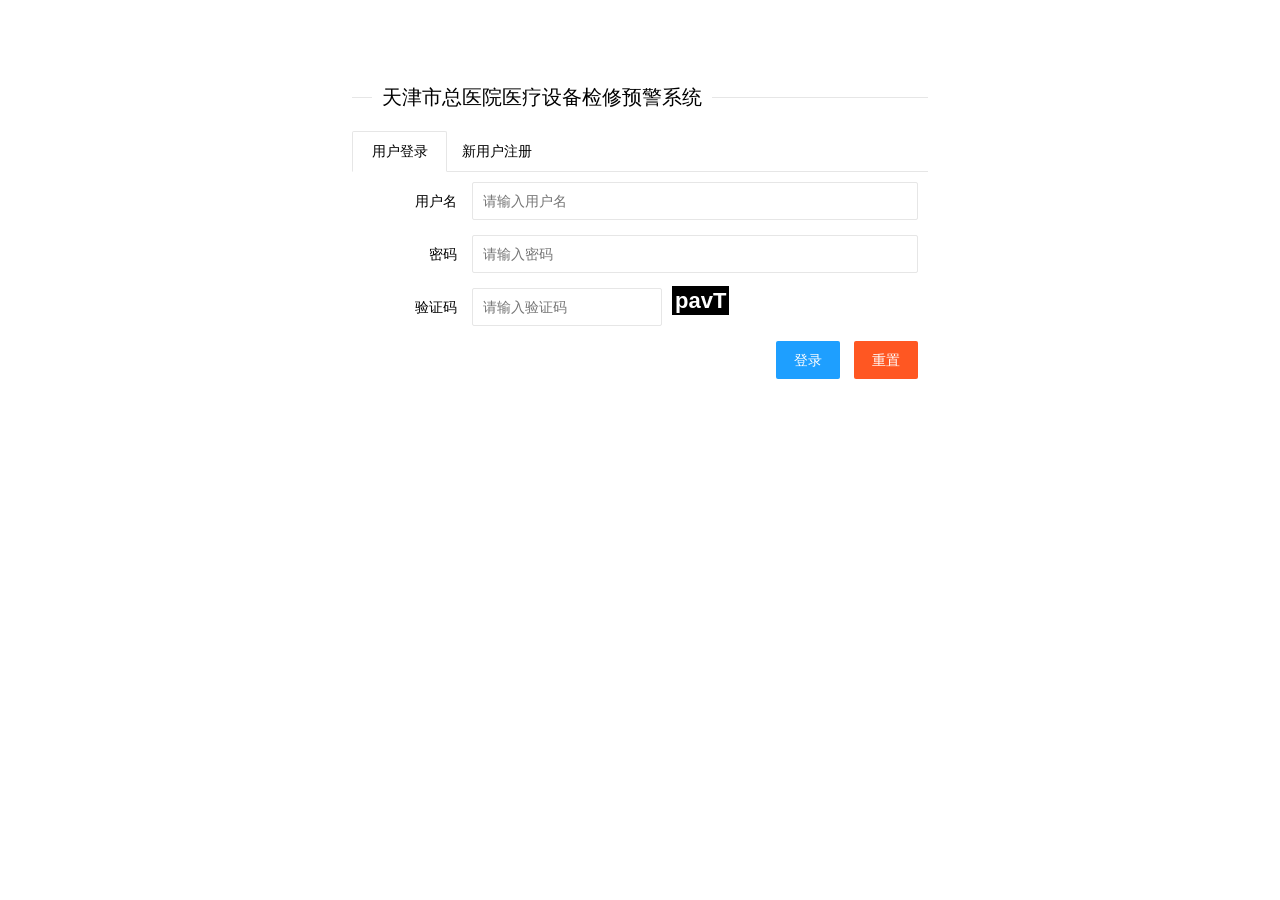
<file: EWS/target/EWS/index.html>
<!DOCTYPE html>
<html lang="en">
<head>
    <meta charset="UTF-8">
    <title>医疗设备预警系统</title>
    <link rel="stylesheet" href="layui/css/layui.css"/>
    <link rel="stylesheet" href="css/vcode.css"/>
    <script type="text/javascript" src="layui/layui.all.js"></script>
    <script type="text/javascript" src="js/vcode.js"></script>
    <script type="text/javascript" src="jquery3.4.1/jquery.js"></script>
    <script type="text/javascript">
        $(function () {
            createCode(4);
            $("#checkCode").click(function () {
                createCode(4);
            });
        });
        function login() {
            var uname = $("#uname").val();
            if(uname.length==0){
                layer.tips("用户名不能为空！","#uname",{time:3000,tips:[2,"#FF0000"]});
                return;
            }
            var upwd = $("#upwd").val();
            if(upwd.length==0){
                layer.tips("密码不能为空！","#upwd",{time:3000,tips:[2,"#FF0000"]});
                return;
            }if(upwd.length<6){
                layer.tips("密码不能少于6位！","#upwd",{time:3000,tips:[2,"#FF0000"]});
                return;
            }
            var vcode = $("#vcode").val();
            if(vcode.toLowerCase()!=code.toLowerCase()){
                layer.tips("验证码输入有误！","#vcode",{time:3000,tips:[1,"#FF0000"]});
                return;
            }
            $.ajax({
                url:"user/login.do",
                data:{
                    "uname":$("#uname").val(),
                    "upwd":$("#upwd").val()
                },
                method:"post",
//              /*回调函数*/
                success:function (result) {
                    layer.alert("登录"+result);
                    window.location.href="admin.html";
                },
                error:function () {
                    layer.msg("请求服务器失败！");
                }
            });
        }
        function register() {
            var r_uname = $("#r_uname").val();
            if(r_uname.length==0){
                layer.tips("用户名不能为空！","#r_uname",{time:3000,tips:[2,"#FF0000"]});
                return;
            }
            var r_upwd = $("#r_upwd").val();
            if(r_upwd.length==0){
                layer.tips("密码不能为空！","#r_upwd",{time:3000,tips:[2,"#FF0000"]});
                return;
            }if(r_upwd.length<6){
                layer.tips("密码不能少于6位！","#r_upwd",{time:3000,tips:[2,"#FF0000"]});
                return;
            }
            var c_upwd = $("#c_upwd").val();
            var r_upwd = $("#r_upwd").val();
            if(c_upwd.length==0){
                layer.tips("确认密码不能为空！","#c_upwd",{time:3000,tips:[2,"#FF0000"]});
                return;
            }if(r_upwd!=c_upwd){
                layer.tips("密码不能少于6位！","#c_upwd",{time:3000,tips:[2,"#FF0000"]});
                return;
            }
            var reg = /^([a-zA-Z]|[0-9])(\w|\-)+@[a-zA-Z0-9]+\.([a-zA-Z]{2,4})$/;
            var email =  jQuery("#email").val();
            if(!reg.test(email)){
                layer.tips("邮箱输入有误！","#email",{time:3000,tips:[2,"#FF0000"]});
                return;
            }
            $.ajax({
                url:"user/register.do",
                data:{
                    "uname":$("#r_uname").val(),
                    "upwd":$("#r_upwd").val(),
                    "email":$("#email").val()
                },
                method:"post",
//              /*回调函数*/
                success:function (result) {
                    layer.alert("注册"+result);
                },
                error:function () {
                    layer.msg("请求服务器失败！");
                }
            });
        }
    </script>
</head>
<body>
<!--div+css 布局-->
<br><br><br><br>
<center>
    <div style="width: 45%">
        <fieldset class="layui-elem-field layui-field-title" style="margin-top: 20px;">
            <legend>天津市总医院医疗设备检修预警系统</legend>
        </fieldset>
        <div class="layui-tab">
            <ul class="layui-tab-title">
                <li class="layui-this">用户登录</li>
                <li>新用户注册</li>
            </ul>
            <div class="layui-tab-content">
                <div class="layui-tab-item layui-show">
                    <form class="layui-form">
                        <div class="layui-form-item">
                            <label class="layui-form-label">用户名</label>
                            <div class="layui-input-block">
                                <input type="text" id="uname" name="uname" lay-verify="uname" autocomplete="off"
                                       placeholder="请输入用户名" class="layui-input">
                            </div>
                        </div>
                        <div class="layui-form-item">
                            <label class="layui-form-label">密码</label>
                            <div class="layui-input-block">
                                <input type="password" id="upwd" name="upwd" lay-verify="upwd" autocomplete="off"
                                       placeholder="请输入密码" class="layui-input">
                            </div>
                        </div>
                        <div class="layui-form-item">
                            <label class="layui-form-label">验证码</label>
                            <div class="layui-input-inline">
                                <input type="text" size="20" id="vcode" name="vcode" lay-verify="vcode" autocomplete="off"
                                       placeholder="请输入验证码" class="layui-input">
                            </div>
                            <span id="checkCode"></span>
                        </div>
                        <div align="right" class="layui-form-item">
                            <a href="javascript:login()" class="layui-btn layui-btn-normal">登录</a>
                            <a href="#" class="layui-btn layui-btn-danger">重置</a>
                        </div>
                    </form>
                </div>
                <div class="layui-tab-item">
                    <form class="layui-form">
                        <div class="layui-form-item">
                            <label class="layui-form-label">用户名</label>
                            <div class="layui-input-block">
                                <input type="text" id="r_uname" name="r_uname" lay-verify="uname" autocomplete="off"
                                       placeholder="请输入用户名" class="layui-input">
                            </div>
                        </div>
                        <div class="layui-form-item">
                            <label class="layui-form-label">密码</label>
                            <div class="layui-input-block">
                                <input type="password" id="r_upwd" name="r_upwd" lay-verify="upwd" autocomplete="off"
                                       placeholder="请输入密码" class="layui-input">
                            </div>
                        </div>
                        <div class="layui-form-item">
                            <label class="layui-form-label">确认密码</label>
                            <div class="layui-input-block">
                                <input type="password" id="c_upwd" name="c_upwd" lay-verify="upwd" autocomplete="off"
                                       placeholder="请输入确认密码" class="layui-input">
                            </div>
                        </div>
                        <div class="layui-form-item">
                            <label class="layui-form-label">Email</label>
                            <div class="layui-input-block">
                                <input type="text" id="email" name="email" lay-verify="upwd" autocomplete="off"
                                       placeholder="请输入邮箱" class="layui-input">
                            </div>
                        </div>
                        <div align="right" class="layui-form-item">
                            <a href="javascript:register()" class="layui-btn layui-btn-normal">注册</a>
                            <a href="#" class="layui-btn layui-btn-danger">重置</a>
                        </div>
                    </form>
                </div>
            </div>
        </div>
    </div>
</center>
</body>
</html>
</file>
<file: EWS/target/EWS/layui/css/layui.css>
/** layui-v2.4.5 MIT License By https://www.layui.com */
 .layui-inline,img{display:inline-block;vertical-align:middle}h1,h2,h3,h4,h5,h6{font-weight:400}.layui-edge,.layui-header,.layui-inline,.layui-main{position:relative}.layui-elip,.layui-form-checkbox span,.layui-form-pane .layui-form-label{text-overflow:ellipsis;white-space:nowrap}.layui-btn,.layui-edge,.layui-inline,img{vertical-align:middle}.layui-btn,.layui-disabled,.layui-icon,.layui-unselect{-webkit-user-select:none;-ms-user-select:none;-moz-user-select:none}blockquote,body,button,dd,div,dl,dt,form,h1,h2,h3,h4,h5,h6,input,li,ol,p,pre,td,textarea,th,ul{margin:0;padding:0;-webkit-tap-highlight-color:rgba(0,0,0,0)}a:active,a:hover{outline:0}img{border:none}li{list-style:none}table{border-collapse:collapse;border-spacing:0}h4,h5,h6{font-size:100%}button,input,optgroup,option,select,textarea{font-family:inherit;font-size:inherit;font-style:inherit;font-weight:inherit;outline:0}pre{white-space:pre-wrap;white-space:-moz-pre-wrap;white-space:-pre-wrap;white-space:-o-pre-wrap;word-wrap:break-word}body{line-height:24px;font:14px Helvetica Neue,Helvetica,PingFang SC,Tahoma,Arial,sans-serif}hr{height:1px;margin:10px 0;border:0;clear:both}a{color:#333;text-decoration:none}a:hover{color:#777}a cite{font-style:normal;*cursor:pointer}.layui-border-box,.layui-border-box *{box-sizing:border-box}.layui-box,.layui-box *{box-sizing:content-box}.layui-clear{clear:both;*zoom:1}.layui-clear:after{content:'\20';clear:both;*zoom:1;display:block;height:0}.layui-inline{*display:inline;*zoom:1}.layui-edge{display:inline-block;width:0;height:0;border-width:6px;border-style:dashed;border-color:transparent;overflow:hidden}.layui-edge-top{top:-4px;border-bottom-color:#999;border-bottom-style:solid}.layui-edge-right{border-left-color:#999;border-left-style:solid}.layui-edge-bottom{top:2px;border-top-color:#999;border-top-style:solid}.layui-edge-left{border-right-color:#999;border-right-style:solid}.layui-elip{overflow:hidden}.layui-disabled,.layui-disabled:hover{color:#d2d2d2!important;cursor:not-allowed!important}.layui-circle{border-radius:100%}.layui-show{display:block!important}.layui-hide{display:none!important}@font-face{font-family:layui-icon;src:url(../font/iconfont.eot?v=240);src:url(../font/iconfont.eot?v=240#iefix) format('embedded-opentype'),url(../font/iconfont.svg?v=240#iconfont) format('svg'),url(../font/iconfont.woff?v=240) format('woff'),url(../font/iconfont.ttf?v=240) format('truetype')}.layui-icon{font-family:layui-icon!important;font-size:16px;font-style:normal;-webkit-font-smoothing:antialiased;-moz-osx-font-smoothing:grayscale}.layui-icon-reply-fill:before{content:"\e611"}.layui-icon-set-fill:before{content:"\e614"}.layui-icon-menu-fill:before{content:"\e60f"}.layui-icon-search:before{content:"\e615"}.layui-icon-share:before{content:"\e641"}.layui-icon-set-sm:before{content:"\e620"}.layui-icon-engine:before{content:"\e628"}.layui-icon-close:before{content:"\1006"}.layui-icon-close-fill:before{content:"\1007"}.layui-icon-chart-screen:before{content:"\e629"}.layui-icon-star:before{content:"\e600"}.layui-icon-circle-dot:before{content:"\e617"}.layui-icon-chat:before{content:"\e606"}.layui-icon-release:before{content:"\e609"}.layui-icon-list:before{content:"\e60a"}.layui-icon-chart:before{content:"\e62c"}.layui-icon-ok-circle:before{content:"\1005"}.layui-icon-layim-theme:before{content:"\e61b"}.layui-icon-table:before{content:"\e62d"}.layui-icon-right:before{content:"\e602"}.layui-icon-left:before{content:"\e603"}.layui-icon-cart-simple:before{content:"\e698"}.layui-icon-face-cry:before{content:"\e69c"}.layui-icon-face-smile:before{content:"\e6af"}.layui-icon-survey:before{content:"\e6b2"}.layui-icon-tree:before{content:"\e62e"}.layui-icon-upload-circle:before{content:"\e62f"}.layui-icon-add-circle:before{content:"\e61f"}.layui-icon-download-circle:before{content:"\e601"}.layui-icon-templeate-1:before{content:"\e630"}.layui-icon-util:before{content:"\e631"}.layui-icon-face-surprised:before{content:"\e664"}.layui-icon-edit:before{content:"\e642"}.layui-icon-speaker:before{content:"\e645"}.layui-icon-down:before{content:"\e61a"}.layui-icon-file:before{content:"\e621"}.layui-icon-layouts:before{content:"\e632"}.layui-icon-rate-half:before{content:"\e6c9"}.layui-icon-add-circle-fine:before{content:"\e608"}.layui-icon-prev-circle:before{content:"\e633"}.layui-icon-read:before{content:"\e705"}.layui-icon-404:before{content:"\e61c"}.layui-icon-carousel:before{content:"\e634"}.layui-icon-help:before{content:"\e607"}.layui-icon-code-circle:before{content:"\e635"}.layui-icon-water:before{content:"\e636"}.layui-icon-username:before{content:"\e66f"}.layui-icon-find-fill:before{content:"\e670"}.layui-icon-about:before{content:"\e60b"}.layui-icon-location:before{content:"\e715"}.layui-icon-up:before{content:"\e619"}.layui-icon-pause:before{content:"\e651"}.layui-icon-date:before{content:"\e637"}.layui-icon-layim-uploadfile:before{content:"\e61d"}.layui-icon-delete:before{content:"\e640"}.layui-icon-play:before{content:"\e652"}.layui-icon-top:before{content:"\e604"}.layui-icon-friends:before{content:"\e612"}.layui-icon-refresh-3:before{content:"\e9aa"}.layui-icon-ok:before{content:"\e605"}.layui-icon-layer:before{content:"\e638"}.layui-icon-face-smile-fine:before{content:"\e60c"}.layui-icon-dollar:before{content:"\e659"}.layui-icon-group:before{content:"\e613"}.layui-icon-layim-download:before{content:"\e61e"}.layui-icon-picture-fine:before{content:"\e60d"}.layui-icon-link:before{content:"\e64c"}.layui-icon-diamond:before{content:"\e735"}.layui-icon-log:before{content:"\e60e"}.layui-icon-rate-solid:before{content:"\e67a"}.layui-icon-fonts-del:before{content:"\e64f"}.layui-icon-unlink:before{content:"\e64d"}.layui-icon-fonts-clear:before{content:"\e639"}.layui-icon-triangle-r:before{content:"\e623"}.layui-icon-circle:before{content:"\e63f"}.layui-icon-radio:before{content:"\e643"}.layui-icon-align-center:before{content:"\e647"}.layui-icon-align-right:before{content:"\e648"}.layui-icon-align-left:before{content:"\e649"}.layui-icon-loading-1:before{content:"\e63e"}.layui-icon-return:before{content:"\e65c"}.layui-icon-fonts-strong:before{content:"\e62b"}.layui-icon-upload:before{content:"\e67c"}.layui-icon-dialogue:before{content:"\e63a"}.layui-icon-video:before{content:"\e6ed"}.layui-icon-headset:before{content:"\e6fc"}.layui-icon-cellphone-fine:before{content:"\e63b"}.layui-icon-add-1:before{content:"\e654"}.layui-icon-face-smile-b:before{content:"\e650"}.layui-icon-fonts-html:before{content:"\e64b"}.layui-icon-form:before{content:"\e63c"}.layui-icon-cart:before{content:"\e657"}.layui-icon-camera-fill:before{content:"\e65d"}.layui-icon-tabs:before{content:"\e62a"}.layui-icon-fonts-code:before{content:"\e64e"}.layui-icon-fire:before{content:"\e756"}.layui-icon-set:before{content:"\e716"}.layui-icon-fonts-u:before{content:"\e646"}.layui-icon-triangle-d:before{content:"\e625"}.layui-icon-tips:before{content:"\e702"}.layui-icon-picture:before{content:"\e64a"}.layui-icon-more-vertical:before{content:"\e671"}.layui-icon-flag:before{content:"\e66c"}.layui-icon-loading:before{content:"\e63d"}.layui-icon-fonts-i:before{content:"\e644"}.layui-icon-refresh-1:before{content:"\e666"}.layui-icon-rmb:before{content:"\e65e"}.layui-icon-home:before{content:"\e68e"}.layui-icon-user:before{content:"\e770"}.layui-icon-notice:before{content:"\e667"}.layui-icon-login-weibo:before{content:"\e675"}.layui-icon-voice:before{content:"\e688"}.layui-icon-upload-drag:before{content:"\e681"}.layui-icon-login-qq:before{content:"\e676"}.layui-icon-snowflake:before{content:"\e6b1"}.layui-icon-file-b:before{content:"\e655"}.layui-icon-template:before{content:"\e663"}.layui-icon-auz:before{content:"\e672"}.layui-icon-console:before{content:"\e665"}.layui-icon-app:before{content:"\e653"}.layui-icon-prev:before{content:"\e65a"}.layui-icon-website:before{content:"\e7ae"}.layui-icon-next:before{content:"\e65b"}.layui-icon-component:before{content:"\e857"}.layui-icon-more:before{content:"\e65f"}.layui-icon-login-wechat:before{content:"\e677"}.layui-icon-shrink-right:before{content:"\e668"}.layui-icon-spread-left:before{content:"\e66b"}.layui-icon-camera:before{content:"\e660"}.layui-icon-note:before{content:"\e66e"}.layui-icon-refresh:before{content:"\e669"}.layui-icon-female:before{content:"\e661"}.layui-icon-male:before{content:"\e662"}.layui-icon-password:before{content:"\e673"}.layui-icon-senior:before{content:"\e674"}.layui-icon-theme:before{content:"\e66a"}.layui-icon-tread:before{content:"\e6c5"}.layui-icon-praise:before{content:"\e6c6"}.layui-icon-star-fill:before{content:"\e658"}.layui-icon-rate:before{content:"\e67b"}.layui-icon-template-1:before{content:"\e656"}.layui-icon-vercode:before{content:"\e679"}.layui-icon-cellphone:before{content:"\e678"}.layui-icon-screen-full:before{content:"\e622"}.layui-icon-screen-restore:before{content:"\e758"}.layui-icon-cols:before{content:"\e610"}.layui-icon-export:before{content:"\e67d"}.layui-icon-print:before{content:"\e66d"}.layui-icon-slider:before{content:"\e714"}.layui-main{width:1140px;margin:0 auto}.layui-header{z-index:1000;height:60px}.layui-header a:hover{transition:all .5s;-webkit-transition:all .5s}.layui-side{position:fixed;left:0;top:0;bottom:0;z-index:999;width:200px;overflow-x:hidden}.layui-side-scroll{position:relative;width:220px;height:100%;overflow-x:hidden}.layui-body{position:absolute;left:200px;right:0;top:0;bottom:0;z-index:998;width:auto;overflow:hidden;overflow-y:auto;box-sizing:border-box}.layui-layout-body{overflow:hidden}.layui-layout-admin .layui-header{background-color:#23262E}.layui-layout-admin .layui-side{top:60px;width:200px;overflow-x:hidden}.layui-layout-admin .layui-body{top:60px;bottom:44px}.layui-layout-admin .layui-main{width:auto;margin:0 15px}.layui-layout-admin .layui-footer{position:fixed;left:200px;right:0;bottom:0;height:44px;line-height:44px;padding:0 15px;background-color:#eee}.layui-layout-admin .layui-logo{position:absolute;left:0;top:0;width:200px;height:100%;line-height:60px;text-align:center;color:#009688;font-size:16px}.layui-layout-admin .layui-header .layui-nav{background:0 0}.layui-layout-left{position:absolute!important;left:200px;top:0}.layui-layout-right{position:absolute!important;right:0;top:0}.layui-container{position:relative;margin:0 auto;padding:0 15px;box-sizing:border-box}.layui-fluid{position:relative;margin:0 auto;padding:0 15px}.layui-row:after,.layui-row:before{content:'';display:block;clear:both}.layui-col-lg1,.layui-col-lg10,.layui-col-lg11,.layui-col-lg12,.layui-col-lg2,.layui-col-lg3,.layui-col-lg4,.layui-col-lg5,.layui-col-lg6,.layui-col-lg7,.layui-col-lg8,.layui-col-lg9,.layui-col-md1,.layui-col-md10,.layui-col-md11,.layui-col-md12,.layui-col-md2,.layui-col-md3,.layui-col-md4,.layui-col-md5,.layui-col-md6,.layui-col-md7,.layui-col-md8,.layui-col-md9,.layui-col-sm1,.layui-col-sm10,.layui-col-sm11,.layui-col-sm12,.layui-col-sm2,.layui-col-sm3,.layui-col-sm4,.layui-col-sm5,.layui-col-sm6,.layui-col-sm7,.layui-col-sm8,.layui-col-sm9,.layui-col-xs1,.layui-col-xs10,.layui-col-xs11,.layui-col-xs12,.layui-col-xs2,.layui-col-xs3,.layui-col-xs4,.layui-col-xs5,.layui-col-xs6,.layui-col-xs7,.layui-col-xs8,.layui-col-xs9{position:relative;display:block;box-sizing:border-box}.layui-col-xs1,.layui-col-xs10,.layui-col-xs11,.layui-col-xs12,.layui-col-xs2,.layui-col-xs3,.layui-col-xs4,.layui-col-xs5,.layui-col-xs6,.layui-col-xs7,.layui-col-xs8,.layui-col-xs9{float:left}.layui-col-xs1{width:8.33333333%}.layui-col-xs2{width:16.66666667%}.layui-col-xs3{width:25%}.layui-col-xs4{width:33.33333333%}.layui-col-xs5{width:41.66666667%}.layui-col-xs6{width:50%}.layui-col-xs7{width:58.33333333%}.layui-col-xs8{width:66.66666667%}.layui-col-xs9{width:75%}.layui-col-xs10{width:83.33333333%}.layui-col-xs11{width:91.66666667%}.layui-col-xs12{width:100%}.layui-col-xs-offset1{margin-left:8.33333333%}.layui-col-xs-offset2{margin-left:16.66666667%}.layui-col-xs-offset3{margin-left:25%}.layui-col-xs-offset4{margin-left:33.33333333%}.layui-col-xs-offset5{margin-left:41.66666667%}.layui-col-xs-offset6{margin-left:50%}.layui-col-xs-offset7{margin-left:58.33333333%}.layui-col-xs-offset8{margin-left:66.66666667%}.layui-col-xs-offset9{margin-left:75%}.layui-col-xs-offset10{margin-left:83.33333333%}.layui-col-xs-offset11{margin-left:91.66666667%}.layui-col-xs-offset12{margin-left:100%}@media screen and (max-width:768px){.layui-hide-xs{display:none!important}.layui-show-xs-block{display:block!important}.layui-show-xs-inline{display:inline!important}.layui-show-xs-inline-block{display:inline-block!important}}@media screen and (min-width:768px){.layui-container{width:750px}.layui-hide-sm{display:none!important}.layui-show-sm-block{display:block!important}.layui-show-sm-inline{display:inline!important}.layui-show-sm-inline-block{display:inline-block!important}.layui-col-sm1,.layui-col-sm10,.layui-col-sm11,.layui-col-sm12,.layui-col-sm2,.layui-col-sm3,.layui-col-sm4,.layui-col-sm5,.layui-col-sm6,.layui-col-sm7,.layui-col-sm8,.layui-col-sm9{float:left}.layui-col-sm1{width:8.33333333%}.layui-col-sm2{width:16.66666667%}.layui-col-sm3{width:25%}.layui-col-sm4{width:33.33333333%}.layui-col-sm5{width:41.66666667%}.layui-col-sm6{width:50%}.layui-col-sm7{width:58.33333333%}.layui-col-sm8{width:66.66666667%}.layui-col-sm9{width:75%}.layui-col-sm10{width:83.33333333%}.layui-col-sm11{width:91.66666667%}.layui-col-sm12{width:100%}.layui-col-sm-offset1{margin-left:8.33333333%}.layui-col-sm-offset2{margin-left:16.66666667%}.layui-col-sm-offset3{margin-left:25%}.layui-col-sm-offset4{margin-left:33.33333333%}.layui-col-sm-offset5{margin-left:41.66666667%}.layui-col-sm-offset6{margin-left:50%}.layui-col-sm-offset7{margin-left:58.33333333%}.layui-col-sm-offset8{margin-left:66.66666667%}.layui-col-sm-offset9{margin-left:75%}.layui-col-sm-offset10{margin-left:83.33333333%}.layui-col-sm-offset11{margin-left:91.66666667%}.layui-col-sm-offset12{margin-left:100%}}@media screen and (min-width:992px){.layui-container{width:970px}.layui-hide-md{display:none!important}.layui-show-md-block{display:block!important}.layui-show-md-inline{display:inline!important}.layui-show-md-inline-block{display:inline-block!important}.layui-col-md1,.layui-col-md10,.layui-col-md11,.layui-col-md12,.layui-col-md2,.layui-col-md3,.layui-col-md4,.layui-col-md5,.layui-col-md6,.layui-col-md7,.layui-col-md8,.layui-col-md9{float:left}.layui-col-md1{width:8.33333333%}.layui-col-md2{width:16.66666667%}.layui-col-md3{width:25%}.layui-col-md4{width:33.33333333%}.layui-col-md5{width:41.66666667%}.layui-col-md6{width:50%}.layui-col-md7{width:58.33333333%}.layui-col-md8{width:66.66666667%}.layui-col-md9{width:75%}.layui-col-md10{width:83.33333333%}.layui-col-md11{width:91.66666667%}.layui-col-md12{width:100%}.layui-col-md-offset1{margin-left:8.33333333%}.layui-col-md-offset2{margin-left:16.66666667%}.layui-col-md-offset3{margin-left:25%}.layui-col-md-offset4{margin-left:33.33333333%}.layui-col-md-offset5{margin-left:41.66666667%}.layui-col-md-offset6{margin-left:50%}.layui-col-md-offset7{margin-left:58.33333333%}.layui-col-md-offset8{margin-left:66.66666667%}.layui-col-md-offset9{margin-left:75%}.layui-col-md-offset10{margin-left:83.33333333%}.layui-col-md-offset11{margin-left:91.66666667%}.layui-col-md-offset12{margin-left:100%}}@media screen and (min-width:1200px){.layui-container{width:1170px}.layui-hide-lg{display:none!important}.layui-show-lg-block{display:block!important}.layui-show-lg-inline{display:inline!important}.layui-show-lg-inline-block{display:inline-block!important}.layui-col-lg1,.layui-col-lg10,.layui-col-lg11,.layui-col-lg12,.layui-col-lg2,.layui-col-lg3,.layui-col-lg4,.layui-col-lg5,.layui-col-lg6,.layui-col-lg7,.layui-col-lg8,.layui-col-lg9{float:left}.layui-col-lg1{width:8.33333333%}.layui-col-lg2{width:16.66666667%}.layui-col-lg3{width:25%}.layui-col-lg4{width:33.33333333%}.layui-col-lg5{width:41.66666667%}.layui-col-lg6{width:50%}.layui-col-lg7{width:58.33333333%}.layui-col-lg8{width:66.66666667%}.layui-col-lg9{width:75%}.layui-col-lg10{width:83.33333333%}.layui-col-lg11{width:91.66666667%}.layui-col-lg12{width:100%}.layui-col-lg-offset1{margin-left:8.33333333%}.layui-col-lg-offset2{margin-left:16.66666667%}.layui-col-lg-offset3{margin-left:25%}.layui-col-lg-offset4{margin-left:33.33333333%}.layui-col-lg-offset5{margin-left:41.66666667%}.layui-col-lg-offset6{margin-left:50%}.layui-col-lg-offset7{margin-left:58.33333333%}.layui-col-lg-offset8{margin-left:66.66666667%}.layui-col-lg-offset9{margin-left:75%}.layui-col-lg-offset10{margin-left:83.33333333%}.layui-col-lg-offset11{margin-left:91.66666667%}.layui-col-lg-offset12{margin-left:100%}}.layui-col-space1{margin:-.5px}.layui-col-space1>*{padding:.5px}.layui-col-space3{margin:-1.5px}.layui-col-space3>*{padding:1.5px}.layui-col-space5{margin:-2.5px}.layui-col-space5>*{padding:2.5px}.layui-col-space8{margin:-3.5px}.layui-col-space8>*{padding:3.5px}.layui-col-space10{margin:-5px}.layui-col-space10>*{padding:5px}.layui-col-space12{margin:-6px}.layui-col-space12>*{padding:6px}.layui-col-space15{margin:-7.5px}.layui-col-space15>*{padding:7.5px}.layui-col-space18{margin:-9px}.layui-col-space18>*{padding:9px}.layui-col-space20{margin:-10px}.layui-col-space20>*{padding:10px}.layui-col-space22{margin:-11px}.layui-col-space22>*{padding:11px}.layui-col-space25{margin:-12.5px}.layui-col-space25>*{padding:12.5px}.layui-col-space30{margin:-15px}.layui-col-space30>*{padding:15px}.layui-btn,.layui-input,.layui-select,.layui-textarea,.layui-upload-button{outline:0;-webkit-appearance:none;transition:all .3s;-webkit-transition:all .3s;box-sizing:border-box}.layui-elem-quote{margin-bottom:10px;padding:15px;line-height:22px;border-left:5px solid #009688;border-radius:0 2px 2px 0;background-color:#f2f2f2}.layui-quote-nm{border-style:solid;border-width:1px 1px 1px 5px;background:0 0}.layui-elem-field{margin-bottom:10px;padding:0;border-width:1px;border-style:solid}.layui-elem-field legend{margin-left:20px;padding:0 10px;font-size:20px;font-weight:300}.layui-field-title{margin:10px 0 20px;border-width:1px 0 0}.layui-field-box{padding:10px 15px}.layui-field-title .layui-field-box{padding:10px 0}.layui-progress{position:relative;height:6px;border-radius:20px;background-color:#e2e2e2}.layui-progress-bar{position:absolute;left:0;top:0;width:0;max-width:100%;height:6px;border-radius:20px;text-align:right;background-color:#5FB878;transition:all .3s;-webkit-transition:all .3s}.layui-progress-big,.layui-progress-big .layui-progress-bar{height:18px;line-height:18px}.layui-progress-text{position:relative;top:-20px;line-height:18px;font-size:12px;color:#666}.layui-progress-big .layui-progress-text{position:static;padding:0 10px;color:#fff}.layui-collapse{border-width:1px;border-style:solid;border-radius:2px}.layui-colla-content,.layui-colla-item{border-top-width:1px;border-top-style:solid}.layui-colla-item:first-child{border-top:none}.layui-colla-title{position:relative;height:42px;line-height:42px;padding:0 15px 0 35px;color:#333;background-color:#f2f2f2;cursor:pointer;font-size:14px;overflow:hidden}.layui-colla-content{display:none;padding:10px 15px;line-height:22px;color:#666}.layui-colla-icon{position:absolute;left:15px;top:0;font-size:14px}.layui-card{margin-bottom:15px;border-radius:2px;background-color:#fff;box-shadow:0 1px 2px 0 rgba(0,0,0,.05)}.layui-card:last-child{margin-bottom:0}.layui-card-header{position:relative;height:42px;line-height:42px;padding:0 15px;border-bottom:1px solid #f6f6f6;color:#333;border-radius:2px 2px 0 0;font-size:14px}.layui-bg-black,.layui-bg-blue,.layui-bg-cyan,.layui-bg-green,.layui-bg-orange,.layui-bg-red{color:#fff!important}.layui-card-body{position:relative;padding:10px 15px;line-height:24px}.layui-card-body[pad15]{padding:15px}.layui-card-body[pad20]{padding:20px}.layui-card-body .layui-table{margin:5px 0}.layui-card .layui-tab{margin:0}.layui-panel-window{position:relative;padding:15px;border-radius:0;border-top:5px solid #E6E6E6;background-color:#fff}.layui-auxiliar-moving{position:fixed;left:0;right:0;top:0;bottom:0;width:100%;height:100%;background:0 0;z-index:9999999999}.layui-form-label,.layui-form-mid,.layui-form-select,.layui-input-block,.layui-input-inline,.layui-textarea{position:relative}.layui-bg-red{background-color:#FF5722!important}.layui-bg-orange{background-color:#FFB800!important}.layui-bg-green{background-color:#009688!important}.layui-bg-cyan{background-color:#2F4056!important}.layui-bg-blue{background-color:#1E9FFF!important}.layui-bg-black{background-color:#393D49!important}.layui-bg-gray{background-color:#eee!important;color:#666!important}.layui-badge-rim,.layui-colla-content,.layui-colla-item,.layui-collapse,.layui-elem-field,.layui-form-pane .layui-form-item[pane],.layui-form-pane .layui-form-label,.layui-input,.layui-layedit,.layui-layedit-tool,.layui-quote-nm,.layui-select,.layui-tab-bar,.layui-tab-card,.layui-tab-title,.layui-tab-title .layui-this:after,.layui-textarea{border-color:#e6e6e6}.layui-timeline-item:before,hr{background-color:#e6e6e6}.layui-text{line-height:22px;font-size:14px;color:#666}.layui-text h1,.layui-text h2,.layui-text h3{font-weight:500;color:#333}.layui-text h1{font-size:30px}.layui-text h2{font-size:24px}.layui-text h3{font-size:18px}.layui-text a:not(.layui-btn){color:#01AAED}.layui-text a:not(.layui-btn):hover{text-decoration:underline}.layui-text ul{padding:5px 0 5px 15px}.layui-text ul li{margin-top:5px;list-style-type:disc}.layui-text em,.layui-word-aux{color:#999!important;padding:0 5px!important}.layui-btn{display:inline-block;height:38px;line-height:38px;padding:0 18px;background-color:#009688;color:#fff;white-space:nowrap;text-align:center;font-size:14px;border:none;border-radius:2px;cursor:pointer}.layui-btn:hover{opacity:.8;filter:alpha(opacity=80);color:#fff}.layui-btn:active{opacity:1;filter:alpha(opacity=100)}.layui-btn+.layui-btn{margin-left:10px}.layui-btn-container{font-size:0}.layui-btn-container .layui-btn{margin-right:10px;margin-bottom:10px}.layui-btn-container .layui-btn+.layui-btn{margin-left:0}.layui-table .layui-btn-container .layui-btn{margin-bottom:9px}.layui-btn-radius{border-radius:100px}.layui-btn .layui-icon{margin-right:3px;font-size:18px;vertical-align:bottom;vertical-align:middle\9}.layui-btn-primary{border:1px solid #C9C9C9;background-color:#fff;color:#555}.layui-btn-primary:hover{border-color:#009688;color:#333}.layui-btn-normal{background-color:#1E9FFF}.layui-btn-warm{background-color:#FFB800}.layui-btn-danger{background-color:#FF5722}.layui-btn-disabled,.layui-btn-disabled:active,.layui-btn-disabled:hover{border:1px solid #e6e6e6;background-color:#FBFBFB;color:#C9C9C9;cursor:not-allowed;opacity:1}.layui-btn-lg{height:44px;line-height:44px;padding:0 25px;font-size:16px}.layui-btn-sm{height:30px;line-height:30px;padding:0 10px;font-size:12px}.layui-btn-sm i{font-size:16px!important}.layui-btn-xs{height:22px;line-height:22px;padding:0 5px;font-size:12px}.layui-btn-xs i{font-size:14px!important}.layui-btn-group{display:inline-block;vertical-align:middle;font-size:0}.layui-btn-group .layui-btn{margin-left:0!important;margin-right:0!important;border-left:1px solid rgba(255,255,255,.5);border-radius:0}.layui-btn-group .layui-btn-primary{border-left:none}.layui-btn-group .layui-btn-primary:hover{border-color:#C9C9C9;color:#009688}.layui-btn-group .layui-btn:first-child{border-left:none;border-radius:2px 0 0 2px}.layui-btn-group .layui-btn-primary:first-child{border-left:1px solid #c9c9c9}.layui-btn-group .layui-btn:last-child{border-radius:0 2px 2px 0}.layui-btn-group .layui-btn+.layui-btn{margin-left:0}.layui-btn-group+.layui-btn-group{margin-left:10px}.layui-btn-fluid{width:100%}.layui-input,.layui-select,.layui-textarea{height:38px;line-height:1.3;line-height:38px\9;border-width:1px;border-style:solid;background-color:#fff;border-radius:2px}.layui-input::-webkit-input-placeholder,.layui-select::-webkit-input-placeholder,.layui-textarea::-webkit-input-placeholder{line-height:1.3}.layui-input,.layui-textarea{display:block;width:100%;padding-left:10px}.layui-input:hover,.layui-textarea:hover{border-color:#D2D2D2!important}.layui-input:focus,.layui-textarea:focus{border-color:#C9C9C9!important}.layui-textarea{min-height:100px;height:auto;line-height:20px;padding:6px 10px;resize:vertical}.layui-select{padding:0 10px}.layui-form input[type=checkbox],.layui-form input[type=radio],.layui-form select{display:none}.layui-form [lay-ignore]{display:initial}.layui-form-item{margin-bottom:15px;clear:both;*zoom:1}.layui-form-item:after{content:'\20';clear:both;*zoom:1;display:block;height:0}.layui-form-label{float:left;display:block;padding:9px 15px;width:80px;font-weight:400;line-height:20px;text-align:right}.layui-form-label-col{display:block;float:none;padding:9px 0;line-height:20px;text-align:left}.layui-form-item .layui-inline{margin-bottom:5px;margin-right:10px}.layui-input-block{margin-left:110px;min-height:36px}.layui-input-inline{display:inline-block;vertical-align:middle}.layui-form-item .layui-input-inline{float:left;width:190px;margin-right:10px}.layui-form-text .layui-input-inline{width:auto}.layui-form-mid{float:left;display:block;padding:9px 0!important;line-height:20px;margin-right:10px}.layui-form-danger+.layui-form-select .layui-input,.layui-form-danger:focus{border-color:#FF5722!important}.layui-form-select .layui-input{padding-right:30px;cursor:pointer}.layui-form-select .layui-edge{position:absolute;right:10px;top:50%;margin-top:-3px;cursor:pointer;border-width:6px;border-top-color:#c2c2c2;border-top-style:solid;transition:all .3s;-webkit-transition:all .3s}.layui-form-select dl{display:none;position:absolute;left:0;top:42px;padding:5px 0;z-index:899;min-width:100%;border:1px solid #d2d2d2;max-height:300px;overflow-y:auto;background-color:#fff;border-radius:2px;box-shadow:0 2px 4px rgba(0,0,0,.12);box-sizing:border-box}.layui-form-select dl dd,.layui-form-select dl dt{padding:0 10px;line-height:36px;white-space:nowrap;overflow:hidden;text-overflow:ellipsis}.layui-form-select dl dt{font-size:12px;color:#999}.layui-form-select dl dd{cursor:pointer}.layui-form-select dl dd:hover{background-color:#f2f2f2;-webkit-transition:.5s all;transition:.5s all}.layui-form-select .layui-select-group dd{padding-left:20px}.layui-form-select dl dd.layui-select-tips{padding-left:10px!important;color:#999}.layui-form-select dl dd.layui-this{background-color:#5FB878;color:#fff}.layui-form-checkbox,.layui-form-select dl dd.layui-disabled{background-color:#fff}.layui-form-selected dl{display:block}.layui-form-checkbox,.layui-form-checkbox *,.layui-form-switch{display:inline-block;vertical-align:middle}.layui-form-selected .layui-edge{margin-top:-9px;-webkit-transform:rotate(180deg);transform:rotate(180deg);margin-top:-3px\9}:root .layui-form-selected .layui-edge{margin-top:-9px\0/IE9}.layui-form-selectup dl{top:auto;bottom:42px}.layui-select-none{margin:5px 0;text-align:center;color:#999}.layui-select-disabled .layui-disabled{border-color:#eee!important}.layui-select-disabled .layui-edge{border-top-color:#d2d2d2}.layui-form-checkbox{position:relative;height:30px;line-height:30px;margin-right:10px;padding-right:30px;cursor:pointer;font-size:0;-webkit-transition:.1s linear;transition:.1s linear;box-sizing:border-box}.layui-form-checkbox span{padding:0 10px;height:100%;font-size:14px;border-radius:2px 0 0 2px;background-color:#d2d2d2;color:#fff;overflow:hidden}.layui-form-checkbox:hover span{background-color:#c2c2c2}.layui-form-checkbox i{position:absolute;right:0;top:0;width:30px;height:28px;border:1px solid #d2d2d2;border-left:none;border-radius:0 2px 2px 0;color:#fff;font-size:20px;text-align:center}.layui-form-checkbox:hover i{border-color:#c2c2c2;color:#c2c2c2}.layui-form-checked,.layui-form-checked:hover{border-color:#5FB878}.layui-form-checked span,.layui-form-checked:hover span{background-color:#5FB878}.layui-form-checked i,.layui-form-checked:hover i{color:#5FB878}.layui-form-item .layui-form-checkbox{margin-top:4px}.layui-form-checkbox[lay-skin=primary]{height:auto!important;line-height:normal!important;min-width:18px;min-height:18px;border:none!important;margin-right:0;padding-left:28px;padding-right:0;background:0 0}.layui-form-checkbox[lay-skin=primary] span{padding-left:0;padding-right:15px;line-height:18px;background:0 0;color:#666}.layui-form-checkbox[lay-skin=primary] i{right:auto;left:0;width:16px;height:16px;line-height:16px;border:1px solid #d2d2d2;font-size:12px;border-radius:2px;background-color:#fff;-webkit-transition:.1s linear;transition:.1s linear}.layui-form-checkbox[lay-skin=primary]:hover i{border-color:#5FB878;color:#fff}.layui-form-checked[lay-skin=primary] i{border-color:#5FB878;background-color:#5FB878;color:#fff}.layui-checkbox-disbaled[lay-skin=primary] span{background:0 0!important;color:#c2c2c2}.layui-checkbox-disbaled[lay-skin=primary]:hover i{border-color:#d2d2d2}.layui-form-item .layui-form-checkbox[lay-skin=primary]{margin-top:10px}.layui-form-switch{position:relative;height:22px;line-height:22px;min-width:35px;padding:0 5px;margin-top:8px;border:1px solid #d2d2d2;border-radius:20px;cursor:pointer;background-color:#fff;-webkit-transition:.1s linear;transition:.1s linear}.layui-form-switch i{position:absolute;left:5px;top:3px;width:16px;height:16px;border-radius:20px;background-color:#d2d2d2;-webkit-transition:.1s linear;transition:.1s linear}.layui-form-switch em{position:relative;top:0;width:25px;margin-left:21px;padding:0!important;text-align:center!important;color:#999!important;font-style:normal!important;font-size:12px}.layui-form-onswitch{border-color:#5FB878;background-color:#5FB878}.layui-checkbox-disbaled,.layui-checkbox-disbaled i{border-color:#e2e2e2!important}.layui-form-onswitch i{left:100%;margin-left:-21px;background-color:#fff}.layui-form-onswitch em{margin-left:5px;margin-right:21px;color:#fff!important}.layui-checkbox-disbaled span{background-color:#e2e2e2!important}.layui-checkbox-disbaled:hover i{color:#fff!important}[lay-radio]{display:none}.layui-form-radio,.layui-form-radio *{display:inline-block;vertical-align:middle}.layui-form-radio{line-height:28px;margin:6px 10px 0 0;padding-right:10px;cursor:pointer;font-size:0}.layui-form-radio *{font-size:14px}.layui-form-radio>i{margin-right:8px;font-size:22px;color:#c2c2c2}.layui-form-radio>i:hover,.layui-form-radioed>i{color:#5FB878}.layui-radio-disbaled>i{color:#e2e2e2!important}.layui-form-pane .layui-form-label{width:110px;padding:8px 15px;height:38px;line-height:20px;border-width:1px;border-style:solid;border-radius:2px 0 0 2px;text-align:center;background-color:#FBFBFB;overflow:hidden;box-sizing:border-box}.layui-form-pane .layui-input-inline{margin-left:-1px}.layui-form-pane .layui-input-block{margin-left:110px;left:-1px}.layui-form-pane .layui-input{border-radius:0 2px 2px 0}.layui-form-pane .layui-form-text .layui-form-label{float:none;width:100%;border-radius:2px;box-sizing:border-box;text-align:left}.layui-form-pane .layui-form-text .layui-input-inline{display:block;margin:0;top:-1px;clear:both}.layui-form-pane .layui-form-text .layui-input-block{margin:0;left:0;top:-1px}.layui-form-pane .layui-form-text .layui-textarea{min-height:100px;border-radius:0 0 2px 2px}.layui-form-pane .layui-form-checkbox{margin:4px 0 4px 10px}.layui-form-pane .layui-form-radio,.layui-form-pane .layui-form-switch{margin-top:6px;margin-left:10px}.layui-form-pane .layui-form-item[pane]{position:relative;border-width:1px;border-style:solid}.layui-form-pane .layui-form-item[pane] .layui-form-label{position:absolute;left:0;top:0;height:100%;border-width:0 1px 0 0}.layui-form-pane .layui-form-item[pane] .layui-input-inline{margin-left:110px}@media screen and (max-width:450px){.layui-form-item .layui-form-label{text-overflow:ellipsis;overflow:hidden;white-space:nowrap}.layui-form-item .layui-inline{display:block;margin-right:0;margin-bottom:20px;clear:both}.layui-form-item .layui-inline:after{content:'\20';clear:both;display:block;height:0}.layui-form-item .layui-input-inline{display:block;float:none;left:-3px;width:auto;margin:0 0 10px 112px}.layui-form-item .layui-input-inline+.layui-form-mid{margin-left:110px;top:-5px;padding:0}.layui-form-item .layui-form-checkbox{margin-right:5px;margin-bottom:5px}}.layui-layedit{border-width:1px;border-style:solid;border-radius:2px}.layui-layedit-tool{padding:3px 5px;border-bottom-width:1px;border-bottom-style:solid;font-size:0}.layedit-tool-fixed{position:fixed;top:0;border-top:1px solid #e2e2e2}.layui-layedit-tool .layedit-tool-mid,.layui-layedit-tool .layui-icon{display:inline-block;vertical-align:middle;text-align:center;font-size:14px}.layui-layedit-tool .layui-icon{position:relative;width:32px;height:30px;line-height:30px;margin:3px 5px;color:#777;cursor:pointer;border-radius:2px}.layui-layedit-tool .layui-icon:hover{color:#393D49}.layui-layedit-tool .layui-icon:active{color:#000}.layui-layedit-tool .layedit-tool-active{background-color:#e2e2e2;color:#000}.layui-layedit-tool .layui-disabled,.layui-layedit-tool .layui-disabled:hover{color:#d2d2d2;cursor:not-allowed}.layui-layedit-tool .layedit-tool-mid{width:1px;height:18px;margin:0 10px;background-color:#d2d2d2}.layedit-tool-html{width:50px!important;font-size:30px!important}.layedit-tool-b,.layedit-tool-code,.layedit-tool-help{font-size:16px!important}.layedit-tool-d,.layedit-tool-face,.layedit-tool-image,.layedit-tool-unlink{font-size:18px!important}.layedit-tool-image input{position:absolute;font-size:0;left:0;top:0;width:100%;height:100%;opacity:.01;filter:Alpha(opacity=1);cursor:pointer}.layui-layedit-iframe iframe{display:block;width:100%}#LAY_layedit_code{overflow:hidden}.layui-laypage{display:inline-block;*display:inline;*zoom:1;vertical-align:middle;margin:10px 0;font-size:0}.layui-laypage>a:first-child,.layui-laypage>a:first-child em{border-radius:2px 0 0 2px}.layui-laypage>a:last-child,.layui-laypage>a:last-child em{border-radius:0 2px 2px 0}.layui-laypage>:first-child{margin-left:0!important}.layui-laypage>:last-child{margin-right:0!important}.layui-laypage a,.layui-laypage button,.layui-laypage input,.layui-laypage select,.layui-laypage span{border:1px solid #e2e2e2}.layui-laypage a,.layui-laypage span{display:inline-block;*display:inline;*zoom:1;vertical-align:middle;padding:0 15px;height:28px;line-height:28px;margin:0 -1px 5px 0;background-color:#fff;color:#333;font-size:12px}.layui-flow-more a *,.layui-laypage input,.layui-table-view select[lay-ignore]{display:inline-block}.layui-laypage a:hover{color:#009688}.layui-laypage em{font-style:normal}.layui-laypage .layui-laypage-spr{color:#999;font-weight:700}.layui-laypage a{text-decoration:none}.layui-laypage .layui-laypage-curr{position:relative}.layui-laypage .layui-laypage-curr em{position:relative;color:#fff}.layui-laypage .layui-laypage-curr .layui-laypage-em{position:absolute;left:-1px;top:-1px;padding:1px;width:100%;height:100%;background-color:#009688}.layui-laypage-em{border-radius:2px}.layui-laypage-next em,.layui-laypage-prev em{font-family:Sim sun;font-size:16px}.layui-laypage .layui-laypage-count,.layui-laypage .layui-laypage-limits,.layui-laypage .layui-laypage-refresh,.layui-laypage .layui-laypage-skip{margin-left:10px;margin-right:10px;padding:0;border:none}.layui-laypage .layui-laypage-limits,.layui-laypage .layui-laypage-refresh{vertical-align:top}.layui-laypage .layui-laypage-refresh i{font-size:18px;cursor:pointer}.layui-laypage select{height:22px;padding:3px;border-radius:2px;cursor:pointer}.layui-laypage .layui-laypage-skip{height:30px;line-height:30px;color:#999}.layui-laypage button,.layui-laypage input{height:30px;line-height:30px;border-radius:2px;vertical-align:top;background-color:#fff;box-sizing:border-box}.layui-laypage input{width:40px;margin:0 10px;padding:0 3px;text-align:center}.layui-laypage input:focus,.layui-laypage select:focus{border-color:#009688!important}.layui-laypage button{margin-left:10px;padding:0 10px;cursor:pointer}.layui-table,.layui-table-view{margin:10px 0}.layui-flow-more{margin:10px 0;text-align:center;color:#999;font-size:14px}.layui-flow-more a{height:32px;line-height:32px}.layui-flow-more a *{vertical-align:top}.layui-flow-more a cite{padding:0 20px;border-radius:3px;background-color:#eee;color:#333;font-style:normal}.layui-flow-more a cite:hover{opacity:.8}.layui-flow-more a i{font-size:30px;color:#737383}.layui-table{width:100%;background-color:#fff;color:#666}.layui-table tr{transition:all .3s;-webkit-transition:all .3s}.layui-table th{text-align:left;font-weight:400}.layui-table tbody tr:hover,.layui-table thead tr,.layui-table-click,.layui-table-header,.layui-table-hover,.layui-table-mend,.layui-table-patch,.layui-table-tool,.layui-table-total,.layui-table-total tr,.layui-table[lay-even] tr:nth-child(even){background-color:#f2f2f2}.layui-table td,.layui-table th,.layui-table-col-set,.layui-table-fixed-r,.layui-table-grid-down,.layui-table-header,.layui-table-page,.layui-table-tips-main,.layui-table-tool,.layui-table-total,.layui-table-view,.layui-table[lay-skin=line],.layui-table[lay-skin=row]{border-width:1px;border-style:solid;border-color:#e6e6e6}.layui-table td,.layui-table th{position:relative;padding:9px 15px;min-height:20px;line-height:20px;font-size:14px}.layui-table[lay-skin=line] td,.layui-table[lay-skin=line] th{border-width:0 0 1px}.layui-table[lay-skin=row] td,.layui-table[lay-skin=row] th{border-width:0 1px 0 0}.layui-table[lay-skin=nob] td,.layui-table[lay-skin=nob] th{border:none}.layui-table img{max-width:100px}.layui-table[lay-size=lg] td,.layui-table[lay-size=lg] th{padding:15px 30px}.layui-table-view .layui-table[lay-size=lg] .layui-table-cell{height:40px;line-height:40px}.layui-table[lay-size=sm] td,.layui-table[lay-size=sm] th{font-size:12px;padding:5px 10px}.layui-table-view .layui-table[lay-size=sm] .layui-table-cell{height:20px;line-height:20px}.layui-table[lay-data]{display:none}.layui-table-box{position:relative;overflow:hidden}.layui-table-view .layui-table{position:relative;width:auto;margin:0}.layui-table-view .layui-table[lay-skin=line]{border-width:0 1px 0 0}.layui-table-view .layui-table[lay-skin=row]{border-width:0 0 1px}.layui-table-view .layui-table td,.layui-table-view .layui-table th{padding:5px 0;border-top:none;border-left:none}.layui-table-view .layui-table th.layui-unselect .layui-table-cell span{cursor:pointer}.layui-table-view .layui-table td{cursor:default}.layui-table-view .layui-form-checkbox[lay-skin=primary] i{width:18px;height:18px}.layui-table-view .layui-form-radio{line-height:0;padding:0}.layui-table-view .layui-form-radio>i{margin:0;font-size:20px}.layui-table-init{position:absolute;left:0;top:0;width:100%;height:100%;text-align:center;z-index:110}.layui-table-init .layui-icon{position:absolute;left:50%;top:50%;margin:-15px 0 0 -15px;font-size:30px;color:#c2c2c2}.layui-table-header{border-width:0 0 1px;overflow:hidden}.layui-table-header .layui-table{margin-bottom:-1px}.layui-table-tool .layui-inline[lay-event]{position:relative;width:26px;height:26px;padding:5px;line-height:16px;margin-right:10px;text-align:center;color:#333;border:1px solid #ccc;cursor:pointer;-webkit-transition:.5s all;transition:.5s all}.layui-table-tool .layui-inline[lay-event]:hover{border:1px solid #999}.layui-table-tool-temp{padding-right:120px}.layui-table-tool-self{position:absolute;right:17px;top:10px}.layui-table-tool .layui-table-tool-self .layui-inline[lay-event]{margin:0 0 0 10px}.layui-table-tool-panel{position:absolute;top:29px;left:-1px;padding:5px 0;min-width:150px;min-height:40px;border:1px solid #d2d2d2;text-align:left;overflow-y:auto;background-color:#fff;box-shadow:0 2px 4px rgba(0,0,0,.12)}.layui-table-cell,.layui-table-tool-panel li{overflow:hidden;text-overflow:ellipsis;white-space:nowrap}.layui-table-tool-panel li{padding:0 10px;line-height:30px;-webkit-transition:.5s all;transition:.5s all}.layui-table-tool-panel li .layui-form-checkbox[lay-skin=primary]{width:100%;padding-left:28px}.layui-table-tool-panel li:hover{background-color:#f2f2f2}.layui-table-tool-panel li .layui-form-checkbox[lay-skin=primary] i{position:absolute;left:0;top:0}.layui-table-tool-panel li .layui-form-checkbox[lay-skin=primary] span{padding:0}.layui-table-tool .layui-table-tool-self .layui-table-tool-panel{left:auto;right:-1px}.layui-table-col-set{position:absolute;right:0;top:0;width:20px;height:100%;border-width:0 0 0 1px;background-color:#fff}.layui-table-sort{width:10px;height:20px;margin-left:5px;cursor:pointer!important}.layui-table-sort .layui-edge{position:absolute;left:5px;border-width:5px}.layui-table-sort .layui-table-sort-asc{top:3px;border-top:none;border-bottom-style:solid;border-bottom-color:#b2b2b2}.layui-table-sort .layui-table-sort-asc:hover{border-bottom-color:#666}.layui-table-sort .layui-table-sort-desc{bottom:5px;border-bottom:none;border-top-style:solid;border-top-color:#b2b2b2}.layui-table-sort .layui-table-sort-desc:hover{border-top-color:#666}.layui-table-sort[lay-sort=asc] .layui-table-sort-asc{border-bottom-color:#000}.layui-table-sort[lay-sort=desc] .layui-table-sort-desc{border-top-color:#000}.layui-table-cell{height:28px;line-height:28px;padding:0 15px;position:relative;box-sizing:border-box}.layui-table-cell .layui-form-checkbox[lay-skin=primary]{top:-1px;padding:0}.layui-table-cell .layui-table-link{color:#01AAED}.laytable-cell-checkbox,.laytable-cell-numbers,.laytable-cell-radio,.laytable-cell-space{padding:0;text-align:center}.layui-table-body{position:relative;overflow:auto;margin-right:-1px;margin-bottom:-1px}.layui-table-body .layui-none{line-height:26px;padding:15px;text-align:center;color:#999}.layui-table-fixed{position:absolute;left:0;top:0;z-index:101}.layui-table-fixed .layui-table-body{overflow:hidden}.layui-table-fixed-l{box-shadow:0 -1px 8px rgba(0,0,0,.08)}.layui-table-fixed-r{left:auto;right:-1px;border-width:0 0 0 1px;box-shadow:-1px 0 8px rgba(0,0,0,.08)}.layui-table-fixed-r .layui-table-header{position:relative;overflow:visible}.layui-table-mend{position:absolute;right:-49px;top:0;height:100%;width:50px}.layui-table-tool{position:relative;z-index:890;width:100%;min-height:50px;line-height:30px;padding:10px 15px;border-width:0 0 1px}.layui-table-tool .layui-btn-container{margin-bottom:-10px}.layui-table-page,.layui-table-total{border-width:1px 0 0;margin-bottom:-1px;overflow:hidden}.layui-table-page{position:relative;width:100%;padding:7px 7px 0;height:41px;font-size:12px;white-space:nowrap}.layui-table-page>div{height:26px}.layui-table-page .layui-laypage{margin:0}.layui-table-page .layui-laypage a,.layui-table-page .layui-laypage span{height:26px;line-height:26px;margin-bottom:10px;border:none;background:0 0}.layui-table-page .layui-laypage a,.layui-table-page .layui-laypage span.layui-laypage-curr{padding:0 12px}.layui-table-page .layui-laypage span{margin-left:0;padding:0}.layui-table-page .layui-laypage .layui-laypage-prev{margin-left:-7px!important}.layui-table-page .layui-laypage .layui-laypage-curr .layui-laypage-em{left:0;top:0;padding:0}.layui-table-page .layui-laypage button,.layui-table-page .layui-laypage input{height:26px;line-height:26px}.layui-table-page .layui-laypage input{width:40px}.layui-table-page .layui-laypage button{padding:0 10px}.layui-table-page select{height:18px}.layui-table-patch .layui-table-cell{padding:0;width:30px}.layui-table-edit{position:absolute;left:0;top:0;width:100%;height:100%;padding:0 14px 1px;border-radius:0;box-shadow:1px 1px 20px rgba(0,0,0,.15)}.layui-table-edit:focus{border-color:#5FB878!important}select.layui-table-edit{padding:0 0 0 10px;border-color:#C9C9C9}.layui-table-view .layui-form-checkbox,.layui-table-view .layui-form-radio,.layui-table-view .layui-form-switch{top:0;margin:0;box-sizing:content-box}.layui-table-view .layui-form-checkbox{top:-1px;height:26px;line-height:26px}.layui-table-view .layui-form-checkbox i{height:26px}.layui-table-grid .layui-table-cell{overflow:visible}.layui-table-grid-down{position:absolute;top:0;right:0;width:26px;height:100%;padding:5px 0;border-width:0 0 0 1px;text-align:center;background-color:#fff;color:#999;cursor:pointer}.layui-table-grid-down .layui-icon{position:absolute;top:50%;left:50%;margin:-8px 0 0 -8px}.layui-table-grid-down:hover{background-color:#fbfbfb}body .layui-table-tips .layui-layer-content{background:0 0;padding:0;box-shadow:0 1px 6px rgba(0,0,0,.12)}.layui-table-tips-main{margin:-44px 0 0 -1px;max-height:150px;padding:8px 15px;font-size:14px;overflow-y:scroll;background-color:#fff;color:#666}.layui-table-tips-c{position:absolute;right:-3px;top:-13px;width:20px;height:20px;padding:3px;cursor:pointer;background-color:#666;border-radius:50%;color:#fff}.layui-table-tips-c:hover{background-color:#777}.layui-table-tips-c:before{position:relative;right:-2px}.layui-upload-file{display:none!important;opacity:.01;filter:Alpha(opacity=1)}.layui-upload-drag,.layui-upload-form,.layui-upload-wrap{display:inline-block}.layui-upload-list{margin:10px 0}.layui-upload-choose{padding:0 10px;color:#999}.layui-upload-drag{position:relative;padding:30px;border:1px dashed #e2e2e2;background-color:#fff;text-align:center;cursor:pointer;color:#999}.layui-upload-drag .layui-icon{font-size:50px;color:#009688}.layui-upload-drag[lay-over]{border-color:#009688}.layui-upload-iframe{position:absolute;width:0;height:0;border:0;visibility:hidden}.layui-upload-wrap{position:relative;vertical-align:middle}.layui-upload-wrap .layui-upload-file{display:block!important;position:absolute;left:0;top:0;z-index:10;font-size:100px;width:100%;height:100%;opacity:.01;filter:Alpha(opacity=1);cursor:pointer}.layui-tree{line-height:26px}.layui-tree li{text-overflow:ellipsis;overflow:hidden;white-space:nowrap}.layui-tree li .layui-tree-spread,.layui-tree li a{display:inline-block;vertical-align:top;height:26px;*display:inline;*zoom:1;cursor:pointer}.layui-tree li a{font-size:0}.layui-tree li a i{font-size:16px}.layui-tree li a cite{padding:0 6px;font-size:14px;font-style:normal}.layui-tree li i{padding-left:6px;color:#333;-moz-user-select:none}.layui-tree li .layui-tree-check{font-size:13px}.layui-tree li .layui-tree-check:hover{color:#009E94}.layui-tree li ul{display:none;margin-left:20px}.layui-tree li .layui-tree-enter{line-height:24px;border:1px dotted #000}.layui-tree-drag{display:none;position:absolute;left:-666px;top:-666px;background-color:#f2f2f2;padding:5px 10px;border:1px dotted #000;white-space:nowrap}.layui-tree-drag i{padding-right:5px}.layui-nav{position:relative;padding:0 20px;background-color:#393D49;color:#fff;border-radius:2px;font-size:0;box-sizing:border-box}.layui-nav *{font-size:14px}.layui-nav .layui-nav-item{position:relative;display:inline-block;*display:inline;*zoom:1;vertical-align:middle;line-height:60px}.layui-nav .layui-nav-item a{display:block;padding:0 20px;color:#fff;color:rgba(255,255,255,.7);transition:all .3s;-webkit-transition:all .3s}.layui-nav .layui-this:after,.layui-nav-bar,.layui-nav-tree .layui-nav-itemed:after{position:absolute;left:0;top:0;width:0;height:5px;background-color:#5FB878;transition:all .2s;-webkit-transition:all .2s}.layui-nav-bar{z-index:1000}.layui-nav .layui-nav-item a:hover,.layui-nav .layui-this a{color:#fff}.layui-nav .layui-this:after{content:'';top:auto;bottom:0;width:100%}.layui-nav-img{width:30px;height:30px;margin-right:10px;border-radius:50%}.layui-nav .layui-nav-more{content:'';width:0;height:0;border-style:solid dashed dashed;border-color:#fff transparent transparent;overflow:hidden;cursor:pointer;transition:all .2s;-webkit-transition:all .2s;position:absolute;top:50%;right:3px;margin-top:-3px;border-width:6px;border-top-color:rgba(255,255,255,.7)}.layui-nav .layui-nav-mored,.layui-nav-itemed>a .layui-nav-more{margin-top:-9px;border-style:dashed dashed solid;border-color:transparent transparent #fff}.layui-nav-child{display:none;position:absolute;left:0;top:65px;min-width:100%;line-height:36px;padding:5px 0;box-shadow:0 2px 4px rgba(0,0,0,.12);border:1px solid #d2d2d2;background-color:#fff;z-index:100;border-radius:2px;white-space:nowrap}.layui-nav .layui-nav-child a{color:#333}.layui-nav .layui-nav-child a:hover{background-color:#f2f2f2;color:#000}.layui-nav-child dd{position:relative}.layui-nav .layui-nav-child dd.layui-this a,.layui-nav-child dd.layui-this{background-color:#5FB878;color:#fff}.layui-nav-child dd.layui-this:after{display:none}.layui-nav-tree{width:200px;padding:0}.layui-nav-tree .layui-nav-item{display:block;width:100%;line-height:45px}.layui-nav-tree .layui-nav-item a{position:relative;height:45px;line-height:45px;text-overflow:ellipsis;overflow:hidden;white-space:nowrap}.layui-nav-tree .layui-nav-item a:hover{background-color:#4E5465}.layui-nav-tree .layui-nav-bar{width:5px;height:0;background-color:#009688}.layui-nav-tree .layui-nav-child dd.layui-this,.layui-nav-tree .layui-nav-child dd.layui-this a,.layui-nav-tree .layui-this,.layui-nav-tree .layui-this>a,.layui-nav-tree .layui-this>a:hover{background-color:#009688;color:#fff}.layui-nav-tree .layui-this:after{display:none}.layui-nav-itemed>a,.layui-nav-tree .layui-nav-title a,.layui-nav-tree .layui-nav-title a:hover{color:#fff!important}.layui-nav-tree .layui-nav-child{position:relative;z-index:0;top:0;border:none;box-shadow:none}.layui-nav-tree .layui-nav-child a{height:40px;line-height:40px;color:#fff;color:rgba(255,255,255,.7)}.layui-nav-tree .layui-nav-child,.layui-nav-tree .layui-nav-child a:hover{background:0 0;color:#fff}.layui-nav-tree .layui-nav-more{right:10px}.layui-nav-itemed>.layui-nav-child{display:block;padding:0;background-color:rgba(0,0,0,.3)!important}.layui-nav-itemed>.layui-nav-child>.layui-this>.layui-nav-child{display:block}.layui-nav-side{position:fixed;top:0;bottom:0;left:0;overflow-x:hidden;z-index:999}.layui-bg-blue .layui-nav-bar,.layui-bg-blue .layui-nav-itemed:after,.layui-bg-blue .layui-this:after{background-color:#93D1FF}.layui-bg-blue .layui-nav-child dd.layui-this{background-color:#1E9FFF}.layui-bg-blue .layui-nav-itemed>a,.layui-nav-tree.layui-bg-blue .layui-nav-title a,.layui-nav-tree.layui-bg-blue .layui-nav-title a:hover{background-color:#007DDB!important}.layui-breadcrumb{visibility:hidden;font-size:0}.layui-breadcrumb>*{font-size:14px}.layui-breadcrumb a{color:#999!important}.layui-breadcrumb a:hover{color:#5FB878!important}.layui-breadcrumb a cite{color:#666;font-style:normal}.layui-breadcrumb span[lay-separator]{margin:0 10px;color:#999}.layui-tab{margin:10px 0;text-align:left!important}.layui-tab[overflow]>.layui-tab-title{overflow:hidden}.layui-tab-title{position:relative;left:0;height:40px;white-space:nowrap;font-size:0;border-bottom-width:1px;border-bottom-style:solid;transition:all .2s;-webkit-transition:all .2s}.layui-tab-title li{display:inline-block;*display:inline;*zoom:1;vertical-align:middle;font-size:14px;transition:all .2s;-webkit-transition:all .2s;position:relative;line-height:40px;min-width:65px;padding:0 15px;text-align:center;cursor:pointer}.layui-tab-title li a{display:block}.layui-tab-title .layui-this{color:#000}.layui-tab-title .layui-this:after{position:absolute;left:0;top:0;content:'';width:100%;height:41px;border-width:1px;border-style:solid;border-bottom-color:#fff;border-radius:2px 2px 0 0;box-sizing:border-box;pointer-events:none}.layui-tab-bar{position:absolute;right:0;top:0;z-index:10;width:30px;height:39px;line-height:39px;border-width:1px;border-style:solid;border-radius:2px;text-align:center;background-color:#fff;cursor:pointer}.layui-tab-bar .layui-icon{position:relative;display:inline-block;top:3px;transition:all .3s;-webkit-transition:all .3s}.layui-tab-item{display:none}.layui-tab-more{padding-right:30px;height:auto!important;white-space:normal!important}.layui-tab-more li.layui-this:after{border-bottom-color:#e2e2e2;border-radius:2px}.layui-tab-more .layui-tab-bar .layui-icon{top:-2px;top:3px\9;-webkit-transform:rotate(180deg);transform:rotate(180deg)}:root .layui-tab-more .layui-tab-bar .layui-icon{top:-2px\0/IE9}.layui-tab-content{padding:10px}.layui-tab-title li .layui-tab-close{position:relative;display:inline-block;width:18px;height:18px;line-height:20px;margin-left:8px;top:1px;text-align:center;font-size:14px;color:#c2c2c2;transition:all .2s;-webkit-transition:all .2s}.layui-tab-title li .layui-tab-close:hover{border-radius:2px;background-color:#FF5722;color:#fff}.layui-tab-brief>.layui-tab-title .layui-this{color:#009688}.layui-tab-brief>.layui-tab-more li.layui-this:after,.layui-tab-brief>.layui-tab-title .layui-this:after{border:none;border-radius:0;border-bottom:2px solid #5FB878}.layui-tab-brief[overflow]>.layui-tab-title .layui-this:after{top:-1px}.layui-tab-card{border-width:1px;border-style:solid;border-radius:2px;box-shadow:0 2px 5px 0 rgba(0,0,0,.1)}.layui-tab-card>.layui-tab-title{background-color:#f2f2f2}.layui-tab-card>.layui-tab-title li{margin-right:-1px;margin-left:-1px}.layui-tab-card>.layui-tab-title .layui-this{background-color:#fff}.layui-tab-card>.layui-tab-title .layui-this:after{border-top:none;border-width:1px;border-bottom-color:#fff}.layui-tab-card>.layui-tab-title .layui-tab-bar{height:40px;line-height:40px;border-radius:0;border-top:none;border-right:none}.layui-tab-card>.layui-tab-more .layui-this{background:0 0;color:#5FB878}.layui-tab-card>.layui-tab-more .layui-this:after{border:none}.layui-timeline{padding-left:5px}.layui-timeline-item{position:relative;padding-bottom:20px}.layui-timeline-axis{position:absolute;left:-5px;top:0;z-index:10;width:20px;height:20px;line-height:20px;background-color:#fff;color:#5FB878;border-radius:50%;text-align:center;cursor:pointer}.layui-timeline-axis:hover{color:#FF5722}.layui-timeline-item:before{content:'';position:absolute;left:5px;top:0;z-index:0;width:1px;height:100%}.layui-timeline-item:last-child:before{display:none}.layui-timeline-item:first-child:before{display:block}.layui-timeline-content{padding-left:25px}.layui-timeline-title{position:relative;margin-bottom:10px}.layui-badge,.layui-badge-dot,.layui-badge-rim{position:relative;display:inline-block;padding:0 6px;font-size:12px;text-align:center;background-color:#FF5722;color:#fff;border-radius:2px}.layui-badge{height:18px;line-height:18px}.layui-badge-dot{width:8px;height:8px;padding:0;border-radius:50%}.layui-badge-rim{height:18px;line-height:18px;border-width:1px;border-style:solid;background-color:#fff;color:#666}.layui-btn .layui-badge,.layui-btn .layui-badge-dot{margin-left:5px}.layui-nav .layui-badge,.layui-nav .layui-badge-dot{position:absolute;top:50%;margin:-8px 6px 0}.layui-tab-title .layui-badge,.layui-tab-title .layui-badge-dot{left:5px;top:-2px}.layui-carousel{position:relative;left:0;top:0;background-color:#f8f8f8}.layui-carousel>[carousel-item]{position:relative;width:100%;height:100%;overflow:hidden}.layui-carousel>[carousel-item]:before{position:absolute;content:'\e63d';left:50%;top:50%;width:100px;line-height:20px;margin:-10px 0 0 -50px;text-align:center;color:#c2c2c2;font-family:layui-icon!important;font-size:30px;font-style:normal;-webkit-font-smoothing:antialiased;-moz-osx-font-smoothing:grayscale}.layui-carousel>[carousel-item]>*{display:none;position:absolute;left:0;top:0;width:100%;height:100%;background-color:#f8f8f8;transition-duration:.3s;-webkit-transition-duration:.3s}.layui-carousel-updown>*{-webkit-transition:.3s ease-in-out up;transition:.3s ease-in-out up}.layui-carousel-arrow{display:none\9;opacity:0;position:absolute;left:10px;top:50%;margin-top:-18px;width:36px;height:36px;line-height:36px;text-align:center;font-size:20px;border:0;border-radius:50%;background-color:rgba(0,0,0,.2);color:#fff;-webkit-transition-duration:.3s;transition-duration:.3s;cursor:pointer}.layui-carousel-arrow[lay-type=add]{left:auto!important;right:10px}.layui-carousel:hover .layui-carousel-arrow[lay-type=add],.layui-carousel[lay-arrow=always] .layui-carousel-arrow[lay-type=add]{right:20px}.layui-carousel[lay-arrow=always] .layui-carousel-arrow{opacity:1;left:20px}.layui-carousel[lay-arrow=none] .layui-carousel-arrow{display:none}.layui-carousel-arrow:hover,.layui-carousel-ind ul:hover{background-color:rgba(0,0,0,.35)}.layui-carousel:hover .layui-carousel-arrow{display:block\9;opacity:1;left:20px}.layui-carousel-ind{position:relative;top:-35px;width:100%;line-height:0!important;text-align:center;font-size:0}.layui-carousel[lay-indicator=outside]{margin-bottom:30px}.layui-carousel[lay-indicator=outside] .layui-carousel-ind{top:10px}.layui-carousel[lay-indicator=outside] .layui-carousel-ind ul{background-color:rgba(0,0,0,.5)}.layui-carousel[lay-indicator=none] .layui-carousel-ind{display:none}.layui-carousel-ind ul{display:inline-block;padding:5px;background-color:rgba(0,0,0,.2);border-radius:10px;-webkit-transition-duration:.3s;transition-duration:.3s}.layui-carousel-ind li{display:inline-block;width:10px;height:10px;margin:0 3px;font-size:14px;background-color:#e2e2e2;background-color:rgba(255,255,255,.5);border-radius:50%;cursor:pointer;-webkit-transition-duration:.3s;transition-duration:.3s}.layui-carousel-ind li:hover{background-color:rgba(255,255,255,.7)}.layui-carousel-ind li.layui-this{background-color:#fff}.layui-carousel>[carousel-item]>.layui-carousel-next,.layui-carousel>[carousel-item]>.layui-carousel-prev,.layui-carousel>[carousel-item]>.layui-this{display:block}.layui-carousel>[carousel-item]>.layui-this{left:0}.layui-carousel>[carousel-item]>.layui-carousel-prev{left:-100%}.layui-carousel>[carousel-item]>.layui-carousel-next{left:100%}.layui-carousel>[carousel-item]>.layui-carousel-next.layui-carousel-left,.layui-carousel>[carousel-item]>.layui-carousel-prev.layui-carousel-right{left:0}.layui-carousel>[carousel-item]>.layui-this.layui-carousel-left{left:-100%}.layui-carousel>[carousel-item]>.layui-this.layui-carousel-right{left:100%}.layui-carousel[lay-anim=updown] .layui-carousel-arrow{left:50%!important;top:20px;margin:0 0 0 -18px}.layui-carousel[lay-anim=updown]>[carousel-item]>*,.layui-carousel[lay-anim=fade]>[carousel-item]>*{left:0!important}.layui-carousel[lay-anim=updown] .layui-carousel-arrow[lay-type=add]{top:auto!important;bottom:20px}.layui-carousel[lay-anim=updown] .layui-carousel-ind{position:absolute;top:50%;right:20px;width:auto;height:auto}.layui-carousel[lay-anim=updown] .layui-carousel-ind ul{padding:3px 5px}.layui-carousel[lay-anim=updown] .layui-carousel-ind li{display:block;margin:6px 0}.layui-carousel[lay-anim=updown]>[carousel-item]>.layui-this{top:0}.layui-carousel[lay-anim=updown]>[carousel-item]>.layui-carousel-prev{top:-100%}.layui-carousel[lay-anim=updown]>[carousel-item]>.layui-carousel-next{top:100%}.layui-carousel[lay-anim=updown]>[carousel-item]>.layui-carousel-next.layui-carousel-left,.layui-carousel[lay-anim=updown]>[carousel-item]>.layui-carousel-prev.layui-carousel-right{top:0}.layui-carousel[lay-anim=updown]>[carousel-item]>.layui-this.layui-carousel-left{top:-100%}.layui-carousel[lay-anim=updown]>[carousel-item]>.layui-this.layui-carousel-right{top:100%}.layui-carousel[lay-anim=fade]>[carousel-item]>.layui-carousel-next,.layui-carousel[lay-anim=fade]>[carousel-item]>.layui-carousel-prev{opacity:0}.layui-carousel[lay-anim=fade]>[carousel-item]>.layui-carousel-next.layui-carousel-left,.layui-carousel[lay-anim=fade]>[carousel-item]>.layui-carousel-prev.layui-carousel-right{opacity:1}.layui-carousel[lay-anim=fade]>[carousel-item]>.layui-this.layui-carousel-left,.layui-carousel[lay-anim=fade]>[carousel-item]>.layui-this.layui-carousel-right{opacity:0}.layui-fixbar{position:fixed;right:15px;bottom:15px;z-index:999999}.layui-fixbar li{width:50px;height:50px;line-height:50px;margin-bottom:1px;text-align:center;cursor:pointer;font-size:30px;background-color:#9F9F9F;color:#fff;border-radius:2px;opacity:.95}.layui-fixbar li:hover{opacity:.85}.layui-fixbar li:active{opacity:1}.layui-fixbar .layui-fixbar-top{display:none;font-size:40px}body .layui-util-face{border:none;background:0 0}body .layui-util-face .layui-layer-content{padding:0;background-color:#fff;color:#666;box-shadow:none}.layui-util-face .layui-layer-TipsG{display:none}.layui-util-face ul{position:relative;width:372px;padding:10px;border:1px solid #D9D9D9;background-color:#fff;box-shadow:0 0 20px rgba(0,0,0,.2)}.layui-util-face ul li{cursor:pointer;float:left;border:1px solid #e8e8e8;height:22px;width:26px;overflow:hidden;margin:-1px 0 0 -1px;padding:4px 2px;text-align:center}.layui-util-face ul li:hover{position:relative;z-index:2;border:1px solid #eb7350;background:#fff9ec}.layui-code{position:relative;margin:10px 0;padding:15px;line-height:20px;border:1px solid #ddd;border-left-width:6px;background-color:#F2F2F2;color:#333;font-family:Courier New;font-size:12px}.layui-rate,.layui-rate *{display:inline-block;vertical-align:middle}.layui-rate{padding:10px 5px 10px 0;font-size:0}.layui-rate li i.layui-icon{font-size:20px;color:#FFB800;margin-right:5px;transition:all .3s;-webkit-transition:all .3s}.layui-rate li i:hover{cursor:pointer;transform:scale(1.12);-webkit-transform:scale(1.12)}.layui-rate[readonly] li i:hover{cursor:default;transform:scale(1)}.layui-colorpicker{width:26px;height:26px;border:1px solid #e6e6e6;padding:5px;border-radius:2px;line-height:24px;display:inline-block;cursor:pointer;transition:all .3s;-webkit-transition:all .3s}.layui-colorpicker:hover{border-color:#d2d2d2}.layui-colorpicker.layui-colorpicker-lg{width:34px;height:34px;line-height:32px}.layui-colorpicker.layui-colorpicker-sm{width:24px;height:24px;line-height:22px}.layui-colorpicker.layui-colorpicker-xs{width:22px;height:22px;line-height:20px}.layui-colorpicker-trigger-bgcolor{display:block;background:url([data-uri]);border-radius:2px}.layui-colorpicker-trigger-span{display:block;height:100%;box-sizing:border-box;border:1px solid rgba(0,0,0,.15);border-radius:2px;text-align:center}.layui-colorpicker-trigger-i{display:inline-block;color:#FFF;font-size:12px}.layui-colorpicker-trigger-i.layui-icon-close{color:#999}.layui-colorpicker-main{position:absolute;z-index:66666666;width:280px;padding:7px;background:#FFF;border:1px solid #d2d2d2;border-radius:2px;box-shadow:0 2px 4px rgba(0,0,0,.12)}.layui-colorpicker-main-wrapper{height:180px;position:relative}.layui-colorpicker-basis{width:260px;height:100%;position:relative}.layui-colorpicker-basis-white{width:100%;height:100%;position:absolute;top:0;left:0;background:linear-gradient(90deg,#FFF,hsla(0,0%,100%,0))}.layui-colorpicker-basis-black{width:100%;height:100%;position:absolute;top:0;left:0;background:linear-gradient(0deg,#000,transparent)}.layui-colorpicker-basis-cursor{width:10px;height:10px;border:1px solid #FFF;border-radius:50%;position:absolute;top:-3px;right:-3px;cursor:pointer}.layui-colorpicker-side{position:absolute;top:0;right:0;width:12px;height:100%;background:linear-gradient(red,#FF0,#0F0,#0FF,#00F,#F0F,red)}.layui-colorpicker-side-slider{width:100%;height:5px;box-shadow:0 0 1px #888;box-sizing:border-box;background:#FFF;border-radius:1px;border:1px solid #f0f0f0;cursor:pointer;position:absolute;left:0}.layui-colorpicker-main-alpha{display:none;height:12px;margin-top:7px;background:url([data-uri])}.layui-colorpicker-alpha-bgcolor{height:100%;position:relative}.layui-colorpicker-alpha-slider{width:5px;height:100%;box-shadow:0 0 1px #888;box-sizing:border-box;background:#FFF;border-radius:1px;border:1px solid #f0f0f0;cursor:pointer;position:absolute;top:0}.layui-colorpicker-main-pre{padding-top:7px;font-size:0}.layui-colorpicker-pre{width:20px;height:20px;border-radius:2px;display:inline-block;margin-left:6px;margin-bottom:7px;cursor:pointer}.layui-colorpicker-pre:nth-child(11n+1){margin-left:0}.layui-colorpicker-pre-isalpha{background:url([data-uri])}.layui-colorpicker-pre.layui-this{box-shadow:0 0 3px 2px rgba(0,0,0,.15)}.layui-colorpicker-pre>div{height:100%;border-radius:2px}.layui-colorpicker-main-input{text-align:right;padding-top:7px}.layui-colorpicker-main-input .layui-btn-container .layui-btn{margin:0 0 0 10px}.layui-colorpicker-main-input div.layui-inline{float:left;margin-right:10px;font-size:14px}.layui-colorpicker-main-input input.layui-input{width:150px;height:30px;color:#666}.layui-slider{height:4px;background:#e2e2e2;border-radius:3px;position:relative;cursor:pointer}.layui-slider-bar{border-radius:3px;position:absolute;height:100%}.layui-slider-step{position:absolute;top:0;width:4px;height:4px;border-radius:50%;background:#FFF;-webkit-transform:translateX(-50%);transform:translateX(-50%)}.layui-slider-wrap{width:36px;height:36px;position:absolute;top:-16px;-webkit-transform:translateX(-50%);transform:translateX(-50%);z-index:10;text-align:center}.layui-slider-wrap-btn{width:12px;height:12px;border-radius:50%;background:#FFF;display:inline-block;vertical-align:middle;cursor:pointer;transition:.3s}.layui-slider-wrap:after{content:"";height:100%;display:inline-block;vertical-align:middle}.layui-slider-wrap-btn.layui-slider-hover,.layui-slider-wrap-btn:hover{transform:scale(1.2)}.layui-slider-wrap-btn.layui-disabled:hover{transform:scale(1)!important}.layui-slider-tips{position:absolute;top:-42px;z-index:66666666;white-space:nowrap;display:none;-webkit-transform:translateX(-50%);transform:translateX(-50%);color:#FFF;background:#000;border-radius:3px;height:25px;line-height:25px;padding:0 10px}.layui-slider-tips:after{content:'';position:absolute;bottom:-12px;left:50%;margin-left:-6px;width:0;height:0;border-width:6px;border-style:solid;border-color:#000 transparent transparent}.layui-slider-input{width:70px;height:32px;border:1px solid #e6e6e6;border-radius:3px;font-size:16px;line-height:32px;position:absolute;right:0;top:-15px}.layui-slider-input-btn{display:none;position:absolute;top:0;right:0;width:20px;height:100%;border-left:1px solid #d2d2d2}.layui-slider-input-btn i{cursor:pointer;position:absolute;right:0;bottom:0;width:20px;height:50%;font-size:12px;line-height:16px;text-align:center;color:#999}.layui-slider-input-btn i:first-child{top:0;border-bottom:1px solid #d2d2d2}.layui-slider-input-txt{height:100%;font-size:14px}.layui-slider-input-txt input{height:100%;border:none}.layui-slider-input-btn i:hover{color:#009688}.layui-slider-vertical{width:4px;margin-left:34px}.layui-slider-vertical .layui-slider-bar{width:4px}.layui-slider-vertical .layui-slider-step{top:auto;left:0;-webkit-transform:translateY(50%);transform:translateY(50%)}.layui-slider-vertical .layui-slider-wrap{top:auto;left:-16px;-webkit-transform:translateY(50%);transform:translateY(50%)}.layui-slider-vertical .layui-slider-tips{top:auto;left:2px}@media \0screen{.layui-slider-wrap-btn{margin-left:-20px}.layui-slider-vertical .layui-slider-wrap-btn{margin-left:0;margin-bottom:-20px}.layui-slider-vertical .layui-slider-tips{margin-left:-8px}.layui-slider>span{margin-left:8px}}.layui-anim{-webkit-animation-duration:.3s;animation-duration:.3s;-webkit-animation-fill-mode:both;animation-fill-mode:both}.layui-anim.layui-icon{display:inline-block}.layui-anim-loop{-webkit-animation-iteration-count:infinite;animation-iteration-count:infinite}.layui-trans,.layui-trans a{transition:all .3s;-webkit-transition:all .3s}@-webkit-keyframes layui-rotate{from{-webkit-transform:rotate(0)}to{-webkit-transform:rotate(360deg)}}@keyframes layui-rotate{from{transform:rotate(0)}to{transform:rotate(360deg)}}.layui-anim-rotate{-webkit-animation-name:layui-rotate;animation-name:layui-rotate;-webkit-animation-duration:1s;animation-duration:1s;-webkit-animation-timing-function:linear;animation-timing-function:linear}@-webkit-keyframes layui-up{from{-webkit-transform:translate3d(0,100%,0);opacity:.3}to{-webkit-transform:translate3d(0,0,0);opacity:1}}@keyframes layui-up{from{transform:translate3d(0,100%,0);opacity:.3}to{transform:translate3d(0,0,0);opacity:1}}.layui-anim-up{-webkit-animation-name:layui-up;animation-name:layui-up}@-webkit-keyframes layui-upbit{from{-webkit-transform:translate3d(0,30px,0);opacity:.3}to{-webkit-transform:translate3d(0,0,0);opacity:1}}@keyframes layui-upbit{from{transform:translate3d(0,30px,0);opacity:.3}to{transform:translate3d(0,0,0);opacity:1}}.layui-anim-upbit{-webkit-animation-name:layui-upbit;animation-name:layui-upbit}@-webkit-keyframes layui-scale{0%{opacity:.3;-webkit-transform:scale(.5)}100%{opacity:1;-webkit-transform:scale(1)}}@keyframes layui-scale{0%{opacity:.3;-ms-transform:scale(.5);transform:scale(.5)}100%{opacity:1;-ms-transform:scale(1);transform:scale(1)}}.layui-anim-scale{-webkit-animation-name:layui-scale;animation-name:layui-scale}@-webkit-keyframes layui-scale-spring{0%{opacity:.5;-webkit-transform:scale(.5)}80%{opacity:.8;-webkit-transform:scale(1.1)}100%{opacity:1;-webkit-transform:scale(1)}}@keyframes layui-scale-spring{0%{opacity:.5;transform:scale(.5)}80%{opacity:.8;transform:scale(1.1)}100%{opacity:1;transform:scale(1)}}.layui-anim-scaleSpring{-webkit-animation-name:layui-scale-spring;animation-name:layui-scale-spring}@-webkit-keyframes layui-fadein{0%{opacity:0}100%{opacity:1}}@keyframes layui-fadein{0%{opacity:0}100%{opacity:1}}.layui-anim-fadein{-webkit-animation-name:layui-fadein;animation-name:layui-fadein}@-webkit-keyframes layui-fadeout{0%{opacity:1}100%{opacity:0}}@keyframes layui-fadeout{0%{opacity:1}100%{opacity:0}}.layui-anim-fadeout{-webkit-animation-name:layui-fadeout;animation-name:layui-fadeout}
</file>
<file: EWS/target/EWS/css/vcode.css>
.code
{
    color:white;
    font-size:22px;
    border:0;
    padding:2px 3px;
    font-weight:bolder;
    cursor:pointer;
    width:90px;
    height:60px;
    text-align:center;
    vertical-align:middle;
    background-color:#000000;
}
</file>
